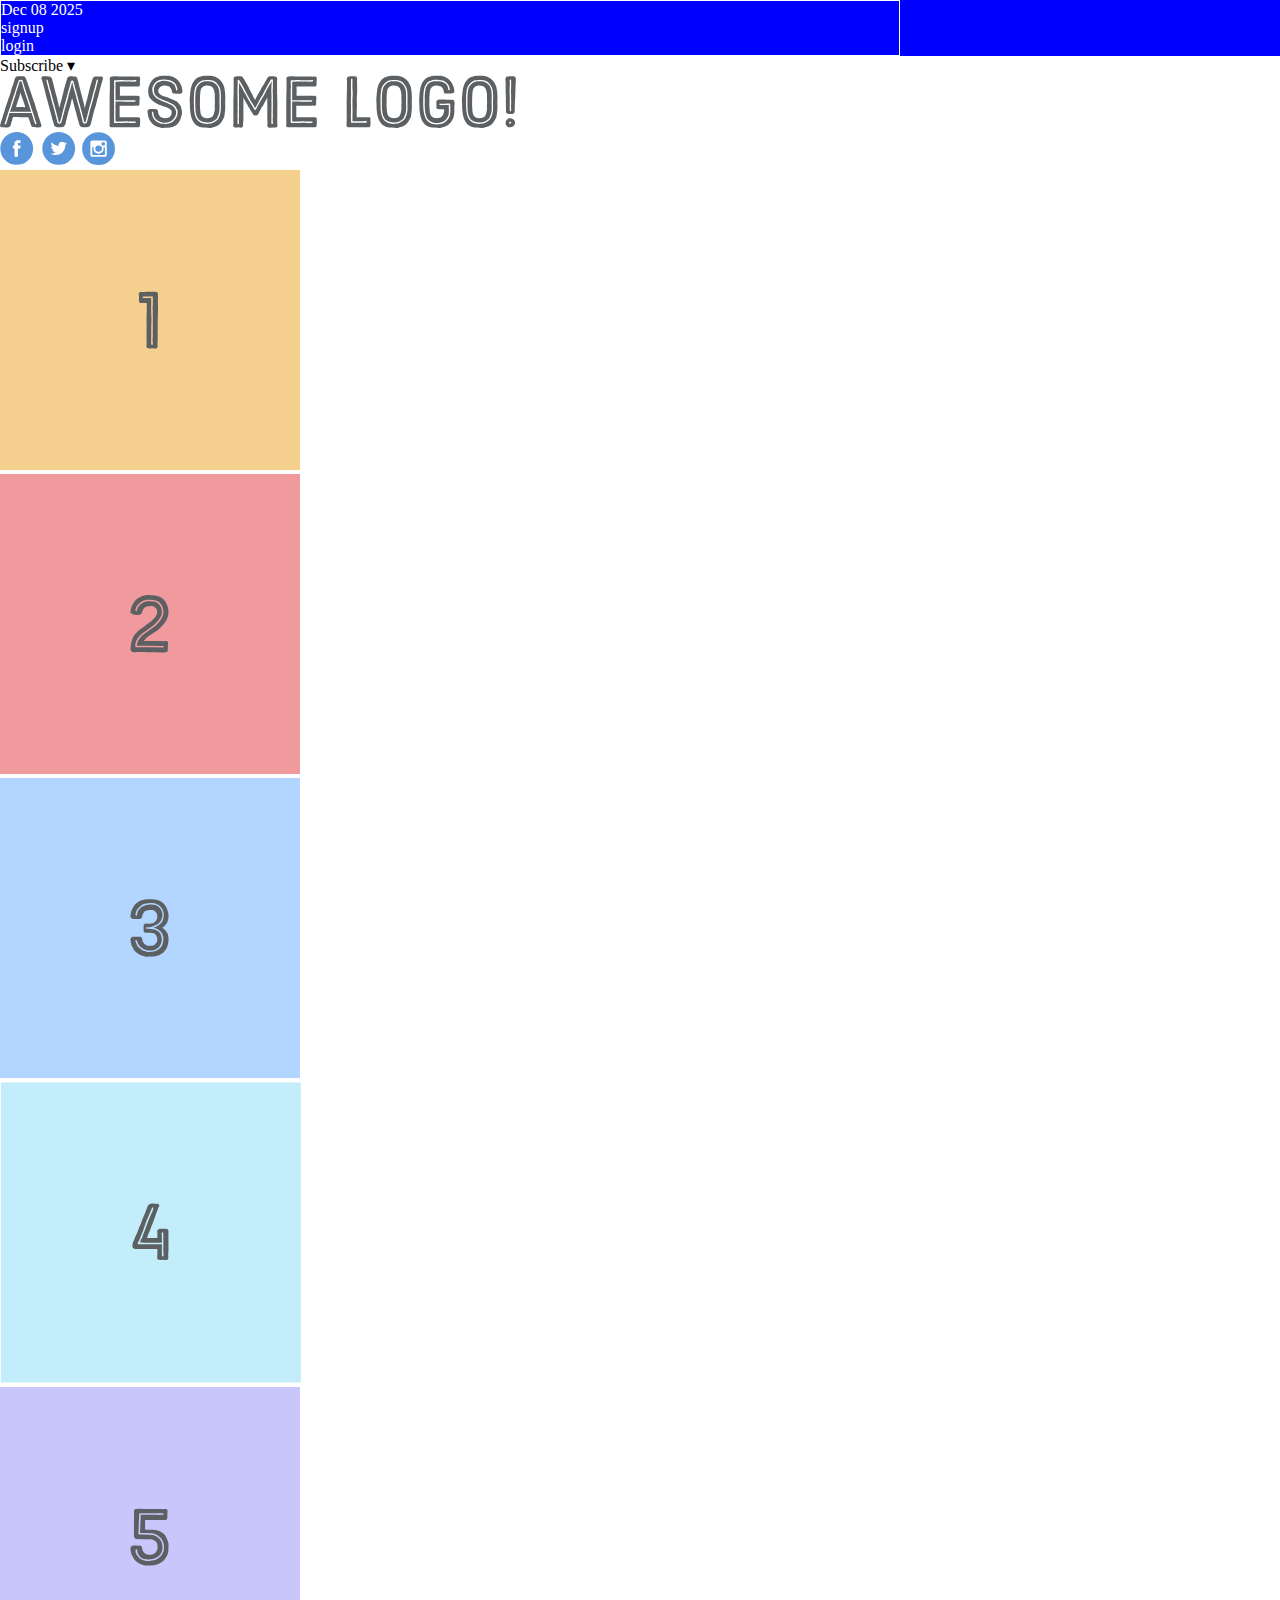
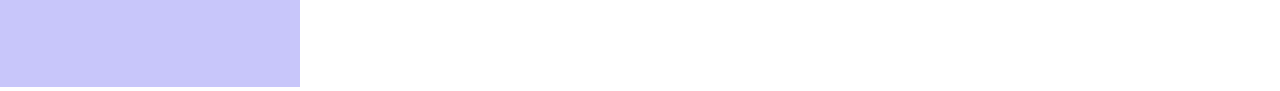
<file: index.html>
<!DOCTYPE html>
<html lang="en">
<head>
<meta charset="UTF-8"/>
<title>Some Web Page</title>
<link rel="stylesheet" href="style.css">
</head>
<body>
<div class="menu-container">
<div class="menu">
  <div class="date">Dec 08 2025</div>
<div class="links">
  <div class="signup">signup</div>
  <div class="login">login</div>
</div>
</div>
</div>
<div class="header-container">
<div class="header">
<div class="subscribe">Subscribe &#9662;</div>
<div class="logo"><img src="images/awesome-logo.svg"/></div>
<div class="social"><img src="images/social-icons.svg"/></div>
</div>
</div>
<div class="photo-grid-container">
<div class="photo-grid">
<div class="photo-grid-item first-item">
<img src="images/one.svg"/>
</div>
<div class="photo-grid-item second-item">
<img src="images/two.svg"/>
</div>
<div class="photo-grid-item third-item">
<img src="images/three.svg"/>
</div>
<div class="photo-grid-item fouth-item">
<img src="images/four.svg"/>
</div>
<div class="photo-grid-item fifth-item">
<img src="images/five.svg"/>
</div>
</div>
</div>
<div class='footer'>
  <div class='footer-item footer-one'></div>
  <div class='footer-item footer-two'></div>
  <div class='footer-item footer-three'></div>
</div>
</body>
</html>
</file>
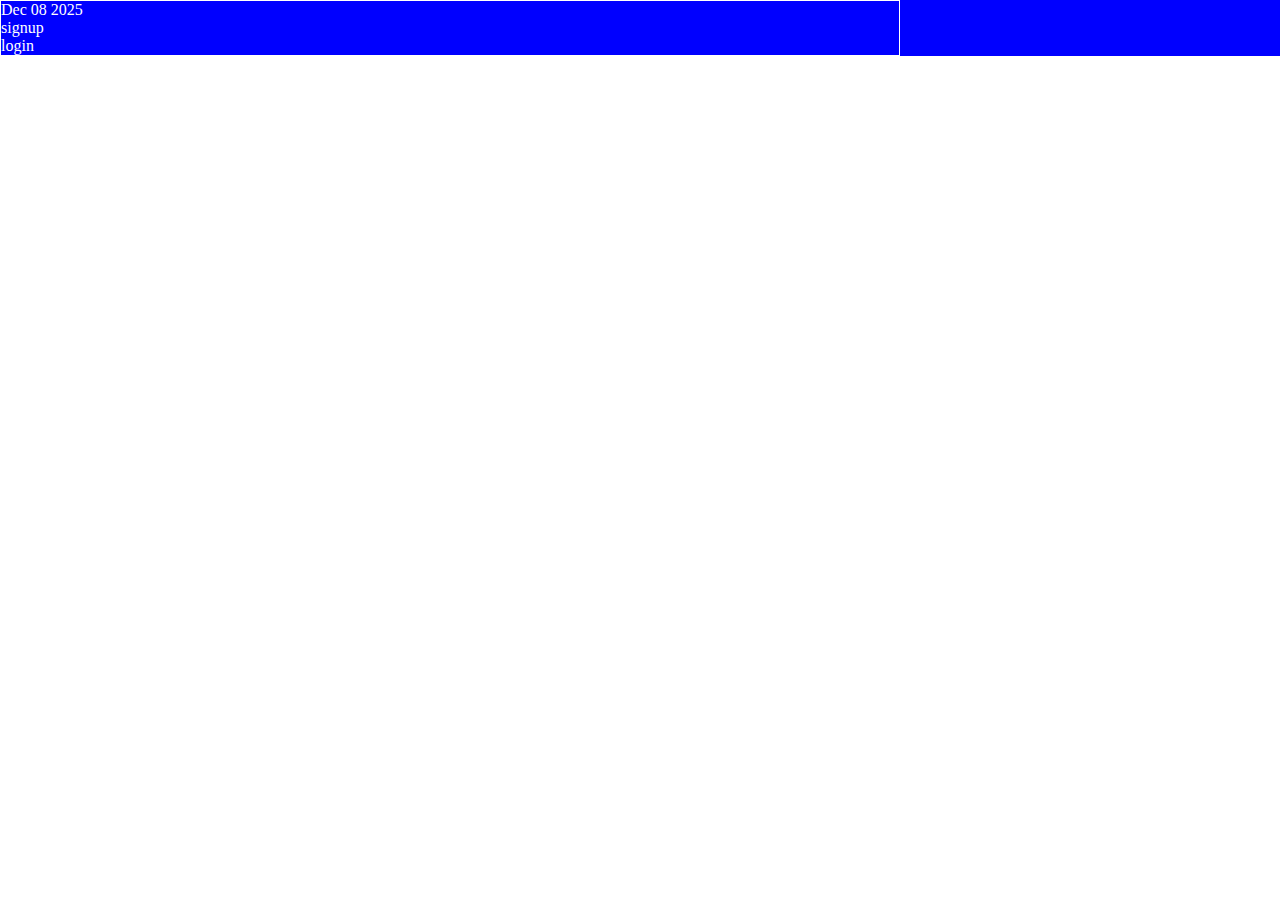
<file: filebox.html>
<!DOCTYPE html>
<html lang="en">
<head>
<meta charset="UTF-8"/>
<title>Some Web Page</title>
<link rel="stylesheet" href="style.css">
</head>
<body>
<div class="menu-container">
 <div class="menu">
  <div class="date">Dec 08 2025</div>
  <div class="signup">signup</div>
  <div class="login">login</div>
 </div>
</div>
</body>
</html>
</file>
<file: style.css>
*{
margin:0;
padding:0;
box-sizing:border-box;
}
.menu-container{
color:#fff;
background-color:blue;
padding 20px 0;
}
.menu{
border:1px solid #fff;
width:900px;
}
</file>
